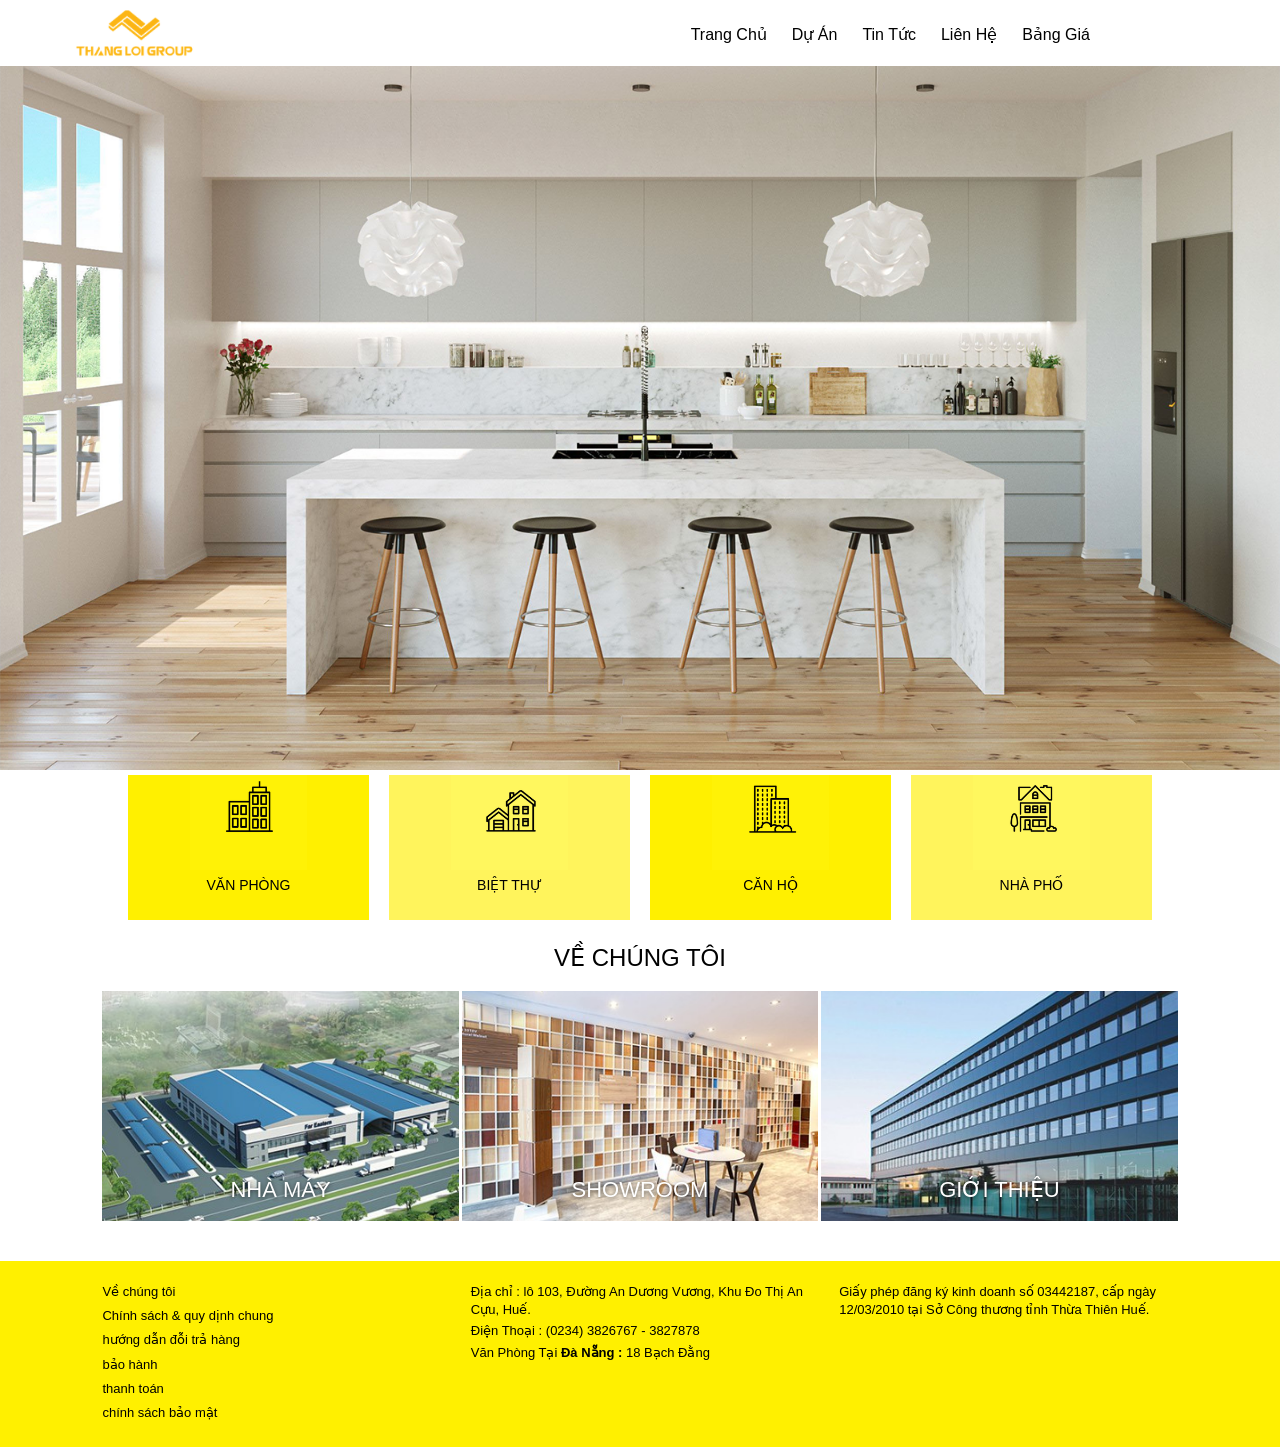
<file: index.html>
<!DOCTYPE html>
<html lang="en">
<head>
    <meta charset="UTF-8">
    <meta name="viewport" content="width=device-width, initial-scale=1.0">
    <title>THẮNG LỢI GROUP</title>
    <link rel="stylesheet" href="./style.css">
</head>
<body>
    
    <!--header-->
    <header class="header">
        <div class="header-container">
            <div class="logo">
                <a href="#trang chu">
                <img src="./image/logo.png" alt="logo">
                </a>
            </div>

            <!--menu-->
            <nav class="nav-menu">
                <ul>
                    <li><a href="./trangchu.html"></a>Trang Chủ</li>
                    <li><a href=" Dự Án"></a>Dự Án</li>
                    <li><a href="Tin Tức"></a>Tin Tức</li>
                    <li><a href="Liên Hệ"></a>Liên Hệ</li>
                    <li><a href="Bảng Giá"></a>Bảng Giá</li>
                </ul>
            </nav>
        </div>
    </header>
    <!--banner-->
    <section class="banner">
        <img src="./image/banner.png" alt="banner">
    </section>

    <!--danh mục-->
    <div class="container">
        <div class="item">
            <img src="./image/van-phong.png" alt="ảnh văn phòng">
            <h3>Văn Phòng</h3>
        </div>

        <div class="item">
            <img src="./image/biet-thu.png" alt="ảnh biệt thự">
            <h3>Biệt Thự</h3>
        </div>

        <div class="item">
            <img src="./image/can-ho.png" alt="ảnh căn hộ">
            <h3>Căn Hộ</h3>
        </div>

        <div class="item">
            <img src="./image/nha-pho.png" alt="ảnh nhà phố">
            <h3>Nhà Phố</h3>
        </div>
    </div>
    

    <!--về công ty-->
    <section class="about">
        <h2 class="section-title">Về Chúng Tôi</h2>
        <div class="about-list">
            <div class="about-item">
                <img src="./image/nha-may.jpg" alt="nhà máy">
                <span class="about-caption">Nhà Máy</span>
            </div>

            <div class="about-item">
                <img src="./image/showroom.jpg" alt="showroom">
                <span class="about-caption">ShowRoom</span>
            </div>
            <div class="about-item">
                <img src="./image/gioi-thieu.jpg" alt="giới thiệu">
                <span class="about-caption">Giới Thiệu</span>
            </div>
        </div>
    </section>

    <!--footer-->
    <div class="footer">
        <div class="footer-container">

            <div class="footer-col footer-links">
               <p>Về chúng tôi</p>
               <p>Chính sách & quy dịnh chung</p>
                <p>hướng dẫn đỗi trả hàng</p>
                <p>bảo hành</p>
                <p>thanh toán</p>
                <p>chính sách bảo mật</p>
            </div>

            <div class="footer-col">
                <p>
                    Địa chỉ : lô 103, Đường An Dương Vương, Khu Đo Thị An Cựu, Huế.
                </p>

                <p>
                    Điện Thoại : (0234) 3826767 - 3827878
                </p>

                <p>
                    Văn Phòng Tại <strong>Đà Nẵng :</strong> 18 Bạch Đằng 
                </p>
            </div>

            <div class="footer-col">
                <p>
                    Giấy phép đăng ký kinh doanh số 03442187,
                cấp ngày 12/03/2010 tại Sở Công thương
                tỉnh Thừa Thiên Huế.        
                </p>
            </div>
        </div>
    </div>
   
</body>
</html>
</file>
<file: style.css>
* {
    margin: 0;
    padding: 0;
    box-sizing: border-box;
}

body {
    font-family: 'Lucida Sans', 'Lucida Sans Regular', 'Lucida Grande', 'Lucida Sans Unicode', Geneva, Verdana, sans-serif;
    color: black;
    background-color: #ffffff;
    line-height: 1.5;
}

a {
    text-decoration: none;
    color: inherit;
}

ul {
    list-style: none;
}

.container {
    width: 80%;
    margin: 0 auto;
    display: flex;
    gap: 20px
}

.item {
    flex: 1;
    position: relative;
    height: 145px;
    background-color: #fff000 ;
    overflow: hidden;
    display: flex;
    flex-direction: column;
    align-items: center;
}

.item:nth-child(even) {
    background: #fff45c;
}

.item img {
    width: 100%;
    height: 95px;
    object-fit: contain;
    display: block;
}

.item h3 {
    position: static;
    margin: 5px 0 0;
    text-align: center;
    font-size: 14px;
    font-weight: normal;
    text-transform: uppercase;
    color: #000;
}


.header {
    background-color: #ffffff;
    padding: 8px;
}

.header-container {
    max-width: 1140px;
    margin: 0 auto;
    display: flex;
    justify-content: space-between;
    align-items: center;
}

.logo img {
    height: 50px;
    display: block;
}

.nav-menu ul {
    display: flex;
    gap: 25px;
    margin-right: 120px;
}

.nav-menu ul li a {
    font-size: 20px;
    color:#333;
    text-transform: uppercase;
    transition: color 0.2s;
}

.nav-menu ul li a:hover {
    color: #e6a800;
}

/*=====banner======*/
.banner {
    width: 100%;
    margin-bottom: 5px;
}

.banner img {
    width: 100%;
    height: auto;
    display: block;
    object-fit: cover;
}

.services {
    display: flex;
    width: 100%;
    margin-bottom: 30px;
}

.services-item {
    width: 25%;
    padding: 25px 15px 20px;
    text-align: center;
    display: flex;
    flex-direction: column;
    align-items: center;
    justify-content: center;
}

.bg-yeloow-dark {
    background-color:#ffed00;
}

.bg-yeloow-light {
    background-color: #fff568;
}

.services-item img {
    height: 85px;
    width: auto;
    margin-bottom: 15px;
    object-fit: contain;
}

.services-item h3 {
    font-size: 18px;
    font-weight: 600;
    color: #000;;
    text-transform: uppercase;
}

/*==== ve cong ty ===*/
.about {
    width: 84%;
    margin: 20px auto 40px;
}

.section-title {
    font-size: 24px;
    font-weight: normal;
    text-transform: uppercase;
    text-align: center;
    margin: 15px 0 15px;
}
.about-list {
    display: flex;
    width: 100%;
    gap: 3px;
}

.about-item {
    width: 33.3333%;
    position: relative;
    overflow: hidden;
}

.about-item img {
    width: 100%;
    height: 230px;
    object-fit: cover;
    display: block;
}

.about-caption {
    position: absolute;
    bottom: 15px;
    left: 0;
    width: 100%;
    text-align: center;
    color: #ffffff;
    font-size: 22px;
    font-weight: 400;
    text-transform: uppercase;
    text-shadow: 0 1px 4px rgba(0, 0, 0, 0.6);
}

/*====== footer ==== */
.footer {
   width: 100%;
   background-color: #fff000;
   padding: 22px 0;
}

.footer-container {
    width: 84%;
    max-width: 1200px;
    margin: 0 auto;
    display: flex;
    justify-content: space-between;
    align-items: flex-start;
    gap: 30px;
}

.footer-col {
    flex: 1;
    min-width: 0;
    font-size: 13px;
    color:#000;
}

.footer-col p {
    margin: 0 0 3px;
    line-height: 1.4;
}

.footer-links {
    display: flex;
    flex-direction: column;
    gap: 3px;
}

.footer-link a {
    color: #000;
    text-decoration: none;
    font-weight: bold;
    line-height: 1.4;
}
</file>
